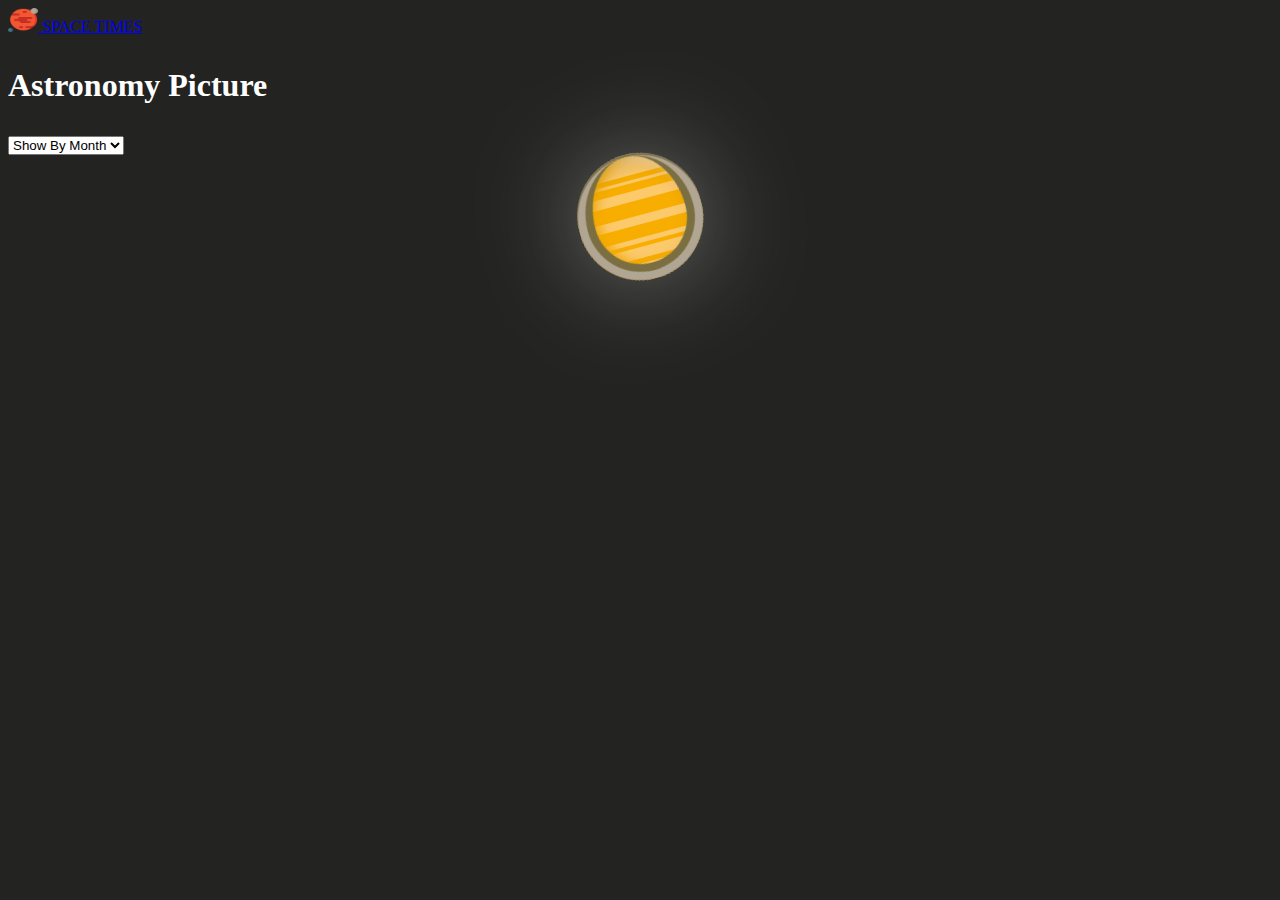
<file: index.html>
<html lang="en">

<head>
  <meta charset="UTF-8" />
  <meta http-equiv="X-UA-Compatible" content="IE=edge" />
  <meta name="viewport" content="width=device-width, initial-scale=1.0" />
  <title>Empty Space</title>

  <!-- CSS only -->
  <link href="https://cdn.jsdelivr.net/npm/bootstrap@5.2.0-beta1/dist/css/bootstrap.min.css" rel="stylesheet"
    integrity="sha384-0evHe/X+R7YkIZDRvuzKMRqM+OrBnVFBL6DOitfPri4tjfHxaWutUpFmBp4vmVor" crossorigin="anonymous" />
  <link rel="stylesheet" href="css/loader.css" />
  <link rel="stylesheet" href="css/style.css" />
  
</head>

<body>
  <style>
    .card-img {
      max-height: 230px;
      max-width: 488px;
    }

    .loader-container{
      margin: 10em auto;
      display: flex;
      align-items: center;
      justify-content: center;
    }

  </style>

  <nav class="navbar bg-light">
    <div class="container-fluid">
      <a class="navbar-brand" href="#">
        <img src="css/mars.png" alt="" width="30" height="24" class="d-inline-block align-text-top" />
        SPACE TIMES
      </a>
    </div>
  </nav>

  <section>
    <div class="container-xxl">
      <div class="text-center">
        <h1>Astronomy Picture</h1>
      </div>
      <div class="container">
        <div class="row">
          <select id="select" class="form-select" aria-label="Default select example">
            <option selected>Show By Month</option>
            <option value="01">January</option>
            <option value="02">February</option>
            <option value="03">March</option>
            <option value="04">April</option>
            <option value="05">May</option>
            <option value="06">June</option>
            <option value="07">July</option>
            <option value="08">August</option>
            <option value="09">September</option>
            <option value="10">October</option>
            <option value="11">November</option>
            <option value="12">December</option>
          </select>
        </div>

        <div class="card-columns" id="card-col">

          
        </div>
      </div>
    </div>
  </section>

  <!-- JavaScript Bundle with Popper -->
  <script src="https://cdn.jsdelivr.net/npm/bootstrap@5.2.0-beta1/dist/js/bootstrap.bundle.min.js"
    integrity="sha384-pprn3073KE6tl6bjs2QrFaJGz5/SUsLqktiwsUTF55Jfv3qYSDhgCecCxMW52nD2"
    crossorigin="anonymous"></script>

  <script src="js/app.js"></script>
</body>

</html>

<!-- <div class="card">
  <a href="#">
  <img class="card-img-top" src="https://images.unsplash.com/photo-1508015926936-4eddcc6d4866?ixlib=rb-0.3.5&s=10b3a8717ab609be8d7786cab50c4e0b&auto=format&fit=crop&w=500&q=80" alt="Card image cap">
  <div class="card-body">
    <h5 class="card-title">Lorem ipsum dolor sit amet, consectetur adipisicing elit.</h5>
    <p class="card-text">Lorem ipsum dolor sit amet, consectetur adipisicing elit. Atque commodi debitis eaque explicabo fuga maiores necessitatibus, neque omnis optio vel!</p>
    <p class="card-text"><small class="text-muted"><i class="fas fa-eye"></i>1000<i class="far fa-user"></i>admin<i class="fas fa-calendar-alt"></i>Jan 20, 2018</small></p>
  </div>
  </a>
</div> -->
</file>
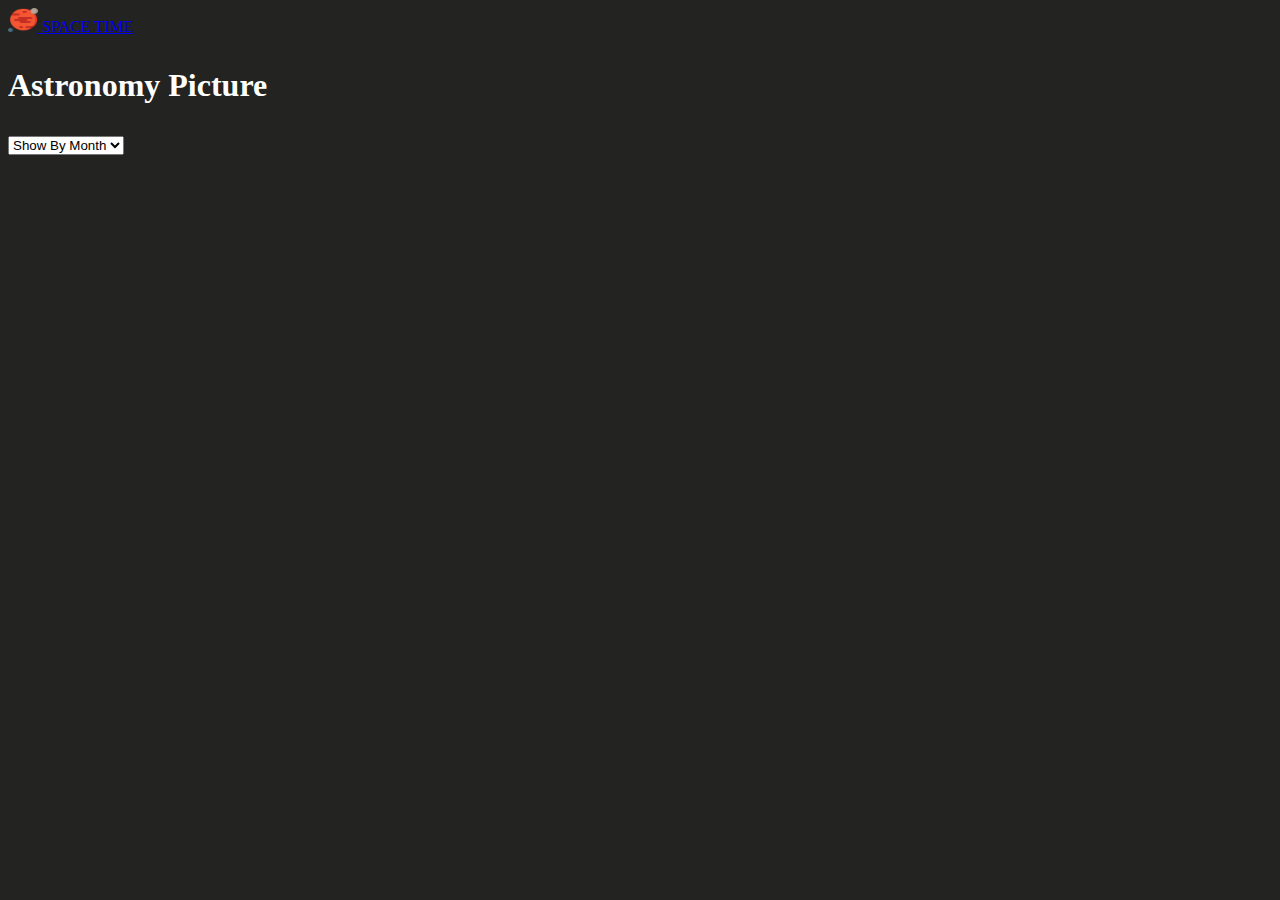
<file: space/index.html>
<!DOCTYPE html>
<html lang="en">
  <head>
    <meta charset="UTF-8" />
    <meta http-equiv="X-UA-Compatible" content="IE=edge" />
    <meta name="viewport" content="width=device-width, initial-scale=1.0" />
    <title>Space Pictures</title>

    <!-- CSS only -->
    <link
      href="https://cdn.jsdelivr.net/npm/bootstrap@5.2.0-beta1/dist/css/bootstrap.min.css"
      rel="stylesheet"
      integrity="sha384-0evHe/X+R7YkIZDRvuzKMRqM+OrBnVFBL6DOitfPri4tjfHxaWutUpFmBp4vmVor"
      crossorigin="anonymous"
    />

    <link rel="stylesheet" href="style.css">


    
  </head>
  <body>
    <style>
      .card-img {
        max-height: 230px;
        max-width: 488px;
      }


    </style>
  
  
    <nav class="navbar bg-light">
        <div class="container-fluid">
          <a class="navbar-brand" href="#">
            <img src="mars.png" alt="" width="30" height="24" class="d-inline-block align-text-top">
            SPACE TIME
          </a>
        </div>
      </nav>

      

    <section>
    
      <div class="container-xxl">
        <div class="text-center">
          <h1>Astronomy Picture</h1>
        </div>
        <div class="container">
          <div class="row">
       
          <select id="select" class="form-select" aria-label="Default select example">
            <option selected>Show By Month</option>
            <option value="01">January</option>
            <option value="02">February</option>
            <option value="03">March</option>
            <option value="04">April</option>
            <option value="05">May</option>
            <option value="06">June</option>
            <option value="07">July</option>
            <option value="08">August</option>
            <option value="09">September</option>
            <option value="10">October</option>
            <option value="11">November</option>
            <option value="12">December</option>
          </select>
        </div>
        
          <div class="card-columns" id="card-col">

          </div>
        </div>
      </div>
    
    </section>

    <!-- JavaScript Bundle with Popper -->
    <script
      src="https://cdn.jsdelivr.net/npm/bootstrap@5.2.0-beta1/dist/js/bootstrap.bundle.min.js"
      integrity="sha384-pprn3073KE6tl6bjs2QrFaJGz5/SUsLqktiwsUTF55Jfv3qYSDhgCecCxMW52nD2"
      crossorigin="anonymous"
    ></script>

    <script src="app.js"></script>
    <script src="details.js"></script>


  </body>
</html>



<!-- <div class="card">
  <a href="#">
  <img class="card-img-top" src="https://images.unsplash.com/photo-1508015926936-4eddcc6d4866?ixlib=rb-0.3.5&s=10b3a8717ab609be8d7786cab50c4e0b&auto=format&fit=crop&w=500&q=80" alt="Card image cap">
  <div class="card-body">
    <h5 class="card-title">Lorem ipsum dolor sit amet, consectetur adipisicing elit.</h5>
    <p class="card-text">Lorem ipsum dolor sit amet, consectetur adipisicing elit. Atque commodi debitis eaque explicabo fuga maiores necessitatibus, neque omnis optio vel!</p>
    <p class="card-text"><small class="text-muted"><i class="fas fa-eye"></i>1000<i class="far fa-user"></i>admin<i class="fas fa-calendar-alt"></i>Jan 20, 2018</small></p>
  </div>
  </a>
</div> -->
</file>
<file: css/loader.css>
/* Follow me for more pens like this! */
/* Center the planet */
.planet {
  display: block;
  width: 125px;
  height: 125px;
  position: relative;
  -webkit-transform-style: preserve-3d;
          transform-style: preserve-3d;
  border-radius: 50%;
  background: #fcc96b;
  background: #fcc96b;
  background: -webkit-gradient(linear, left top, left bottom, from(#fcc96b), color-stop(15%, #fcc96b), color-stop(15%, #f7ae01), color-stop(19%, #f7ae01), color-stop(19%, #fcc96b), color-stop(22%, #fcc96b), color-stop(22%, #f7ae01), color-stop(28%, #f7ae01), color-stop(28%, #fcc96b), color-stop(31%, #fcc96b), color-stop(33%, #fcc96b), color-stop(36%, #fcc96b), color-stop(36%, #f7ae01), color-stop(48%, #f7ae01), color-stop(48%, #fcc96b), color-stop(55%, #fcc96b), color-stop(55%, #f7ae01), color-stop(66%, #f7ae01), color-stop(66%, #fcc96b), color-stop(70%, #fcc96b), color-stop(70%, #f7ae01), color-stop(73%, #f7ae01), color-stop(73%, #fcc96b), color-stop(82%, #fcc96b), color-stop(82%, #f7ae01), color-stop(86%, #f7ae01), color-stop(86%, #fcc96b));
  background: linear-gradient(180deg, #fcc96b 0%, #fcc96b 15%, #f7ae01 15%, #f7ae01 19%, #fcc96b 19%, #fcc96b 22%, #f7ae01 22%, #f7ae01 28%, #fcc96b 28%, #fcc96b 31%, #fcc96b 33%, #fcc96b 36%, #f7ae01 36%, #f7ae01 48%, #fcc96b 48%, #fcc96b 55%, #f7ae01 55%, #f7ae01 66%, #fcc96b 66%, #fcc96b 70%, #f7ae01 70%, #f7ae01 73%, #fcc96b 73%, #fcc96b 82%, #f7ae01 82%, #f7ae01 86%, #fcc96b 86%);
  -webkit-box-shadow: inset 0 0 25px rgba(0, 0, 0, 0.25), inset 8px -4px 6px rgba(199, 128, 0, 0.5), inset -8px 4px 8px rgba(255, 235, 199, 0.5), inset 20px -5px 12px #f7ae01, 0 0 100px rgba(255, 255, 255, 0.35);
          box-shadow: inset 0 0 25px rgba(0, 0, 0, 0.25), inset 8px -4px 6px rgba(199, 128, 0, 0.5), inset -8px 4px 8px rgba(255, 235, 199, 0.5), inset 20px -5px 12px #f7ae01, 0 0 100px rgba(255, 255, 255, 0.35);
  -webkit-transform: rotateZ(-15deg);
          transform: rotateZ(-15deg);
}

.planet::before {
  position: absolute;
  content: "";
  display: block;
  width: 100%;
  height: 100%;
  -webkit-box-sizing: border-box;
          box-sizing: border-box;
  border: 16px solid #7b6f42;
  border-top-width: 0;
  border-radius: 50%;
  -webkit-box-shadow: 0 -2px 0 #b1a693;
          box-shadow: 0 -2px 0 #b1a693;
  -webkit-animation: rings1 0.8s infinite linear;
          animation: rings1 0.8s infinite linear;
}

.planet::after {
  position: absolute;
  content: "";
  display: block;
  width: 100%;
  height: 100%;
  -webkit-box-sizing: border-box;
          box-sizing: border-box;
  border: 8px solid #b1a693;
  border-top-width: 0;
  border-radius: 50%;
  -webkit-box-shadow: 0 -2px 0 #7b6f42;
          box-shadow: 0 -2px 0 #7b6f42;
  -webkit-animation: rings2 0.8s infinite linear;
          animation: rings2 0.8s infinite linear;
}

@-webkit-keyframes rings1 {
  0% {
    -webkit-transform: rotateX(65deg) rotateZ(0deg) scale(1.75);
            transform: rotateX(65deg) rotateZ(0deg) scale(1.75);
  }
  100% {
    -webkit-transform: rotateX(65deg) rotateZ(360deg) scale(1.75);
            transform: rotateX(65deg) rotateZ(360deg) scale(1.75);
  }
}

@keyframes rings1 {
  0% {
    -webkit-transform: rotateX(65deg) rotateZ(0deg) scale(1.75);
            transform: rotateX(65deg) rotateZ(0deg) scale(1.75);
  }
  100% {
    -webkit-transform: rotateX(65deg) rotateZ(360deg) scale(1.75);
            transform: rotateX(65deg) rotateZ(360deg) scale(1.75);
  }
}

@-webkit-keyframes rings2 {
  0% {
    -webkit-transform: rotateX(65deg) rotateZ(0deg) scale(1.7);
            transform: rotateX(65deg) rotateZ(0deg) scale(1.7);
  }
  100% {
    -webkit-transform: rotateX(65deg) rotateZ(360deg) scale(1.7);
            transform: rotateX(65deg) rotateZ(360deg) scale(1.7);
  }
}

@keyframes rings2 {
  0% {
    -webkit-transform: rotateX(65deg) rotateZ(0deg) scale(1.7);
            transform: rotateX(65deg) rotateZ(0deg) scale(1.7);
  }
  100% {
    -webkit-transform: rotateX(65deg) rotateZ(360deg) scale(1.7);
            transform: rotateX(65deg) rotateZ(360deg) scale(1.7);
  }
}
/*# sourceMappingURL=loader.css.map */
</file>
<file: css/style.css>
body {
  background: #232321;
}

h1 {
  color: #fff;
  padding: 10px 0;
}

.card {
  -webkit-box-shadow: 0 4px 8px 0 rgba(0, 0, 0, 0.2);
          box-shadow: 0 4px 8px 0 rgba(0, 0, 0, 0.2);
  -webkit-transition: 0.3s;
  transition: 0.3s;
  border: none;
  margin-bottom: 4px;
}

.card:hover {
  -webkit-box-shadow: 0 8px 16px 0 rgba(0, 0, 0, 0.4);
          box-shadow: 0 8px 16px 0 rgba(0, 0, 0, 0.4);
}

.card a {
  color: initial;
}

.card a:hover {
  text-decoration: initial;
}

.card .text-muted i {
  margin: 0 10px;
}
/*# sourceMappingURL=style.css.map */
</file>
<file: space/style.css>
body {
  background: #232321;
}

h1 {
  color: #fff;
  padding: 10px 0;
}

.card {
  -webkit-box-shadow: 0 4px 8px 0 rgba(0, 0, 0, 0.2);
          box-shadow: 0 4px 8px 0 rgba(0, 0, 0, 0.2);
  -webkit-transition: 0.3s;
  transition: 0.3s;
  border: none;
  margin-bottom: 4px;
}

.card:hover {
  -webkit-box-shadow: 0 8px 16px 0 rgba(0, 0, 0, 0.4);
          box-shadow: 0 8px 16px 0 rgba(0, 0, 0, 0.4);
}

.card a {
  color: initial;
}

.card a:hover {
  text-decoration: initial;
}

.card .text-muted i {
  margin: 0 10px;
}
/*# sourceMappingURL=style.css.map */
</file>
